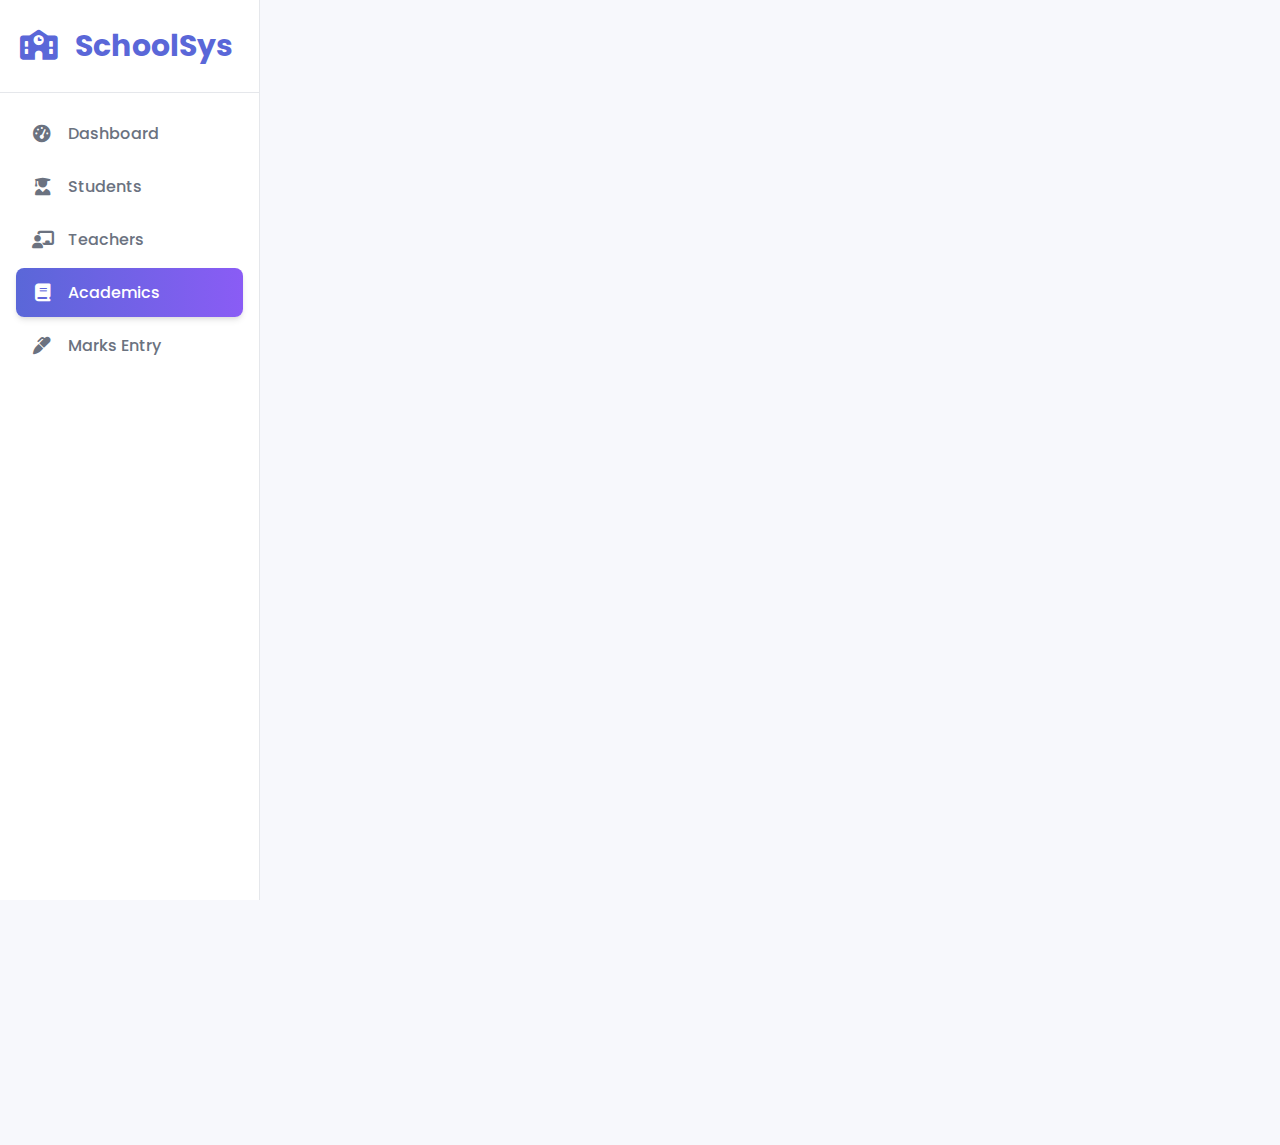
<file: academics.html>
<!DOCTYPE html>
<html lang="en">
<head>
    <meta charset="UTF-8">
    <meta name="viewport" content="width=device-width, initial-scale=1.0">
    <title>School Management System - Academics</title>
    
    <link rel="preconnect" href="https://fonts.googleapis.com">
    <link rel="preconnect" href="https://fonts.gstatic.com" crossorigin>
    <link href="https://fonts.googleapis.com/css2?family=Poppins:wght@300;400;500;600;700&display=swap" rel="stylesheet">
    <link rel="stylesheet" href="https://cdnjs.cloudflare.com/ajax/libs/font-awesome/6.2.0/css/all.min.css">
    <link rel="stylesheet" href="./client/css/academics.css">
    <link rel="stylesheet" href="./client/css/style.css">
</head>
<body>

    <div class="app-container">
        <!-- Sidebar Navigation -->
        <nav class="sidebar">
            <div class="sidebar-header">
                <h3><i class="fas fa-school"></i> SchoolSys</h3>
            </div>
            <ul class="sidebar-menu">
                <li><a href="./index.html"><i class="fas fa-tachometer-alt"></i> Dashboard</a></li>
                <li><a href="./students.html"><i class="fas fa-user-graduate"></i> Students</a></li>
                <li><a href="./teachers.html"><i class="fas fa-chalkboard-teacher"></i> Teachers</a></li>
                <li class="active"><a href="./academics.html"><i class="fas fa-book"></i> Academics</a></li>
                <li><a href="./marks.html"><i class="fas fa-marker"></i> Marks Entry</a></li>
            </ul>
        </nav>

        <!-- Main Content Area -->
        <main class="main-content">
            <header class="main-header">
                <h1>Academics Management</h1>
                <div class="user-profile">
                    <i class="fas fa-user-circle"></i>
                    <span>Admin</span>
                </div>
            </header>

            <!-- Section 1: Manage Subjects -->
            <div class="content-section table-container">
                <div class="table-header">
                    <h3>Manage Subjects</h3>
                    <button class="btn btn-primary" id="add-subject-btn"><i class="fas fa-plus"></i> Add New Subject</button>
                </div>
                <table class="data-table">
                    <thead>
                        <tr>
                            <th>Subject Name</th>
                            <th>Subject Code</th>
                            <th>Department</th>
                            <th>Actions</th>
                        </tr>
                    </thead>
                    <tbody id="subjects-table-body">
                        <!-- Subject rows will be inserted here -->
                    </tbody>
                </table>
            </div>

            <!-- Section 2: Manage Classes -->
            <div class="content-section table-container">
                <div class="table-header">
                    <h3>Manage Classes</h3>
                    <button class="btn btn-primary" id="add-class-btn"><i class="fas fa-plus"></i> Add New Class</button>
                </div>
                <table class="data-table">
                    <thead>
                        <tr>
                            <th>Class Name</th>
                            <th>Actions</th>
                        </tr>
                    </thead>
                    <tbody id="classes-table-body">
                        <!-- Class rows will be inserted here -->
                    </tbody>
                </table>
            </div>

            <!-- Section 3: Subject Assignments -->
            <div class="content-section table-container">
                <div class="table-header">
                    <h3>Class-Subject Assignments</h3>
                    <div class="assignment-controls">
                        <label for="class-filter">Select Class:</label>
                        <select id="class-filter"></select>
                        <button class="btn btn-primary" id="assign-subject-btn"><i class="fas fa-link"></i> Assign Subject</button>
                    </div>
                </div>
                <table class="data-table">
                    <thead>
                        <tr>
                            <th>Subject</th>
                            <th>Assigned Teacher</th>
                            <th>Actions</th>
                        </tr>
                    </thead>
                    <tbody id="assignments-table-body">
                        <!-- Assignment rows will be inserted here -->
                    </tbody>
                </table>
            </div>
        </main>
    </div>

    <!-- Modals for Add/Edit -->
    <!-- Subject Modal -->
    <div id="subject-modal" class="modal"><div class="modal-content"><div class="modal-header"><h3 id="subject-modal-title">Add Subject</h3><button class="close-btn">&times;</button></div><form id="subject-form"><input type="hidden" id="subject-id"><div class="form-group"><label for="subject-name">Subject Name</label><input type="text" id="subject-name" required></div><div class="form-group"><label for="subject-code">Subject Code</label><input type="text" id="subject-code" required></div><div class="form-group"><label for="subject-department">Department</label><select id="subject-department" required><option value="Science">Science</option><option value="Arts">Arts</option><option value="Mathematics">Mathematics</option><option value="Other">Other</option></select></div><div class="form-actions"><button type="submit" class="btn btn-primary">Save Subject</button></div></form></div></div>
    <!-- Class Modal -->
    <div id="class-modal" class="modal"><div class="modal-content"><div class="modal-header"><h3 id="class-modal-title">Add Class</h3><button class="close-btn">&times;</button></div><form id="class-form"><input type="hidden" id="class-id"><div class="form-group"><label for="class-name">Class Name</label><input type="text" id="class-name" placeholder="e.g., Grade 10A" required></div><div class="form-actions"><button type="submit" class="btn btn-primary">Save Class</button></div></form></div></div>
    <!-- Assignment Modal -->
    <div id="assignment-modal" class="modal"><div class="modal-content"><div class="modal-header"><h3>Assign Subject to <span id="assign-class-name"></span></h3><button class="close-btn">&times;</button></div><form id="assignment-form"><div class="form-group"><label for="assign-subject">Subject</label><select id="assign-subject" required></select></div><div class="form-group"><label for="assign-teacher">Teacher</label><select id="assign-teacher" required></select></div><div class="form-actions"><button type="submit" class="btn btn-primary">Save Assignment</button></div></form></div></div>

    <script src="./client/js/academics.js"></script>
</body>
</html>
</file>
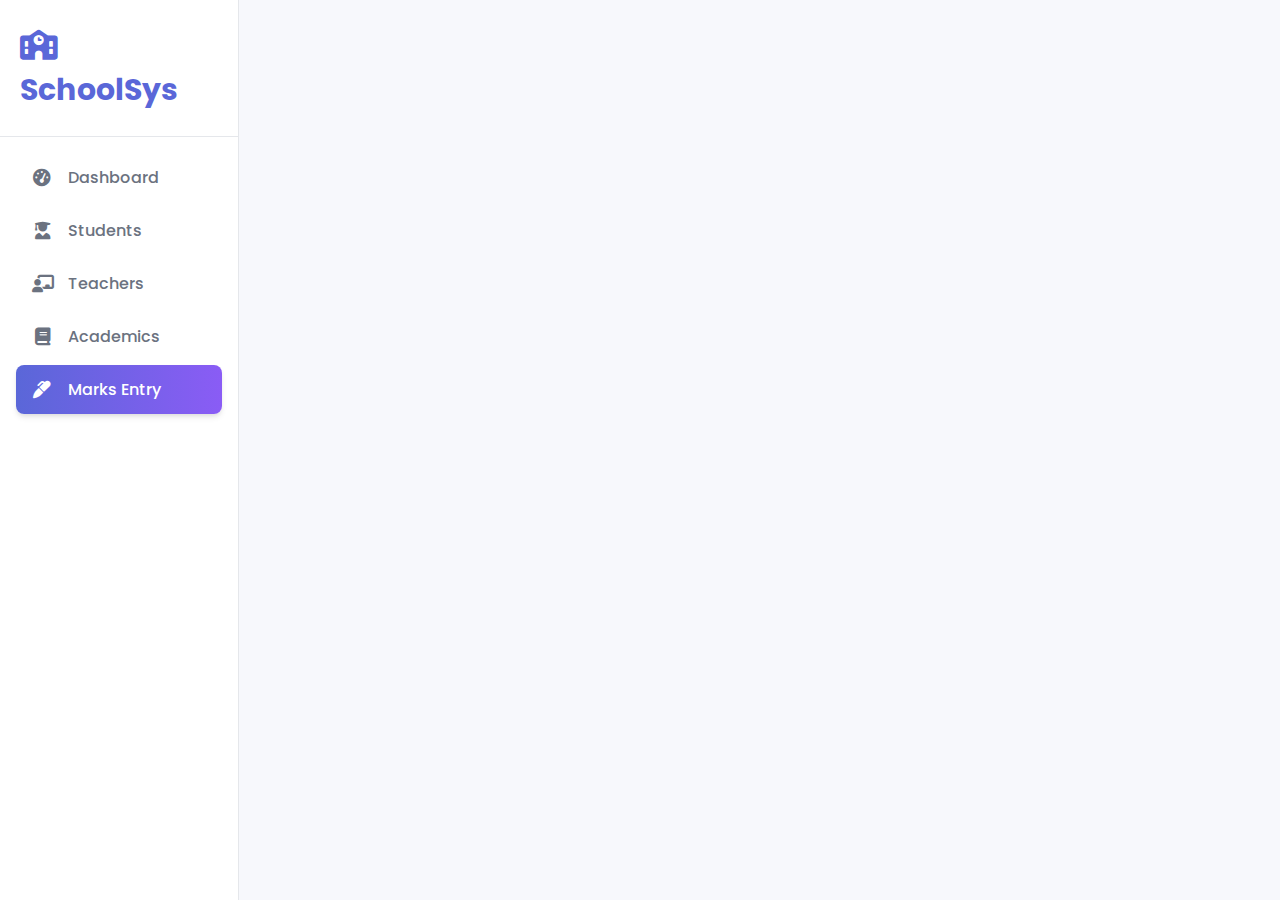
<file: marks.html>
<!DOCTYPE html>
<html lang="en">
<head>
    <meta charset="UTF-8">
    <meta name="viewport" content="width=device-width, initial-scale=1.0">
    <title>School Management System - Marks Entry</title>
    
    <link rel="preconnect" href="https://fonts.googleapis.com">
    <link rel="preconnect" href="https://fonts.gstatic.com" crossorigin>
    <link href="https://fonts.googleapis.com/css2?family=Poppins:wght@300;400;500;600;700&display=swap" rel="stylesheet">
    <link rel="stylesheet" href="https://cdnjs.cloudflare.com/ajax/libs/font-awesome/6.2.0/css/all.min.css">
    <link rel="stylesheet" href="./client/css/marks.css">
    <link rel="stylesheet" href="./client/css/style.css">
</head>
<body>

    <div class="app-container">
        <!-- Sidebar Navigation -->
        <nav class="sidebar">
            <div class="sidebar-header">
                <h3><i class="fas fa-school"></i> SchoolSys</h3>
            </div>
            <ul class="sidebar-menu">
                <li><a href="./index.html"><i class="fas fa-tachometer-alt"></i> Dashboard</a></li>
                <li><a href="./students.html"><i class="fas fa-user-graduate"></i> Students</a></li>
                <li><a href="./teachers.html"><i class="fas fa-chalkboard-teacher"></i> Teachers</a></li>
                <li><a href="./academics.html"><i class="fas fa-book"></i> Academics</a></li>
                <li class="active"><a href="./marks.html"><i class="fas fa-marker"></i> Marks Entry</a></li>
            </ul>
        </nav>

        <!-- Main Content Area -->
        <main class="main-content">
            <header class="main-header">
                <h1>Student Marks Entry</h1>
                <div class="user-profile">
                    <i class="fas fa-user-circle"></i>
                    <span>Teacher</span> <!-- Assuming a teacher is logged in -->
                </div>
            </header>

            <!-- Marks Entry Section -->
            <div class="table-container">
                <div class="marks-entry-header">
                    <h3>Select Criteria to Enter Marks</h3>
                    <div class="filter-controls">
                        <div class="form-group">
                            <label for="select-class">Class</label>
                            <select id="select-class">
                                <option value="">-- Select a Class --</option>
                            </select>
                        </div>
                        <div class="form-group">
                            <label for="select-subject">Subject</label>
                            <select id="select-subject" disabled>
                                <option value="">-- Select a Subject --</option>
                            </select>
                        </div>
                        <div class="form-group">
                            <label for="select-exam">Exam Type</label>
                            <select id="select-exam">
                                <option value="mid-term">Mid-Term Exam</option>
                                <option value="final-exam">Final Exam</option>
                                <option value="quiz-1">Quiz 1</option>
                            </select>
                        </div>
                        <button class="btn btn-primary" id="load-students-btn"><i class="fas fa-list-ol"></i> Load Students</button>
                    </div>
                </div>

                <form id="marks-form" class="hidden">
                    <table class="data-table">
                        <thead>
                            <tr>
                                <th>Student ID</th>
                                <th>Full Name</th>
                                <th>Mark (out of 100)</th>
                            </tr>
                        </thead>
                        <tbody id="marks-table-body">
                            <!-- Student rows for marks entry will be inserted here -->
                        </tbody>
                    </table>
                    <div class="form-actions">
                        <button type="submit" class="btn btn-primary"><i class="fas fa-save"></i> Save All Marks</button>
                    </div>
                </form>
            </div>

            <!-- Performance Overview Section -->
            <div id="performance-overview" class="performance-overview-container hidden">
                <h3>Performance Summary</h3>
                <div class="summary-cards">
                    <div class="card performance-card">
                        <div class="card-icon"><i class="fas fa-chart-line"></i></div>
                        <div class="card-info">
                            <h2 id="avg-score">0</h2> <p>Class Average</p>
                        </div>
                    </div>
                    <div class="card performance-card">
                        <div class="card-icon"><i class="fas fa-arrow-up"></i></div>
                        <div class="card-info">
                            <h2 id="high-score">0</h2> <p>Highest Score</p>
                        </div>
                    </div>
                    <div class="card performance-card">
                        <div class="card-icon"><i class="fas fa-arrow-down"></i></div>
                        <div class="card-info">
                            <h2 id="low-score">0</h2> <p>Lowest Score</p>
                        </div>
                    </div>
                </div>
            </div>
        </main>
    </div>

    <script src="./client/js/marks.js"></script>
</body>
</html>
</file>
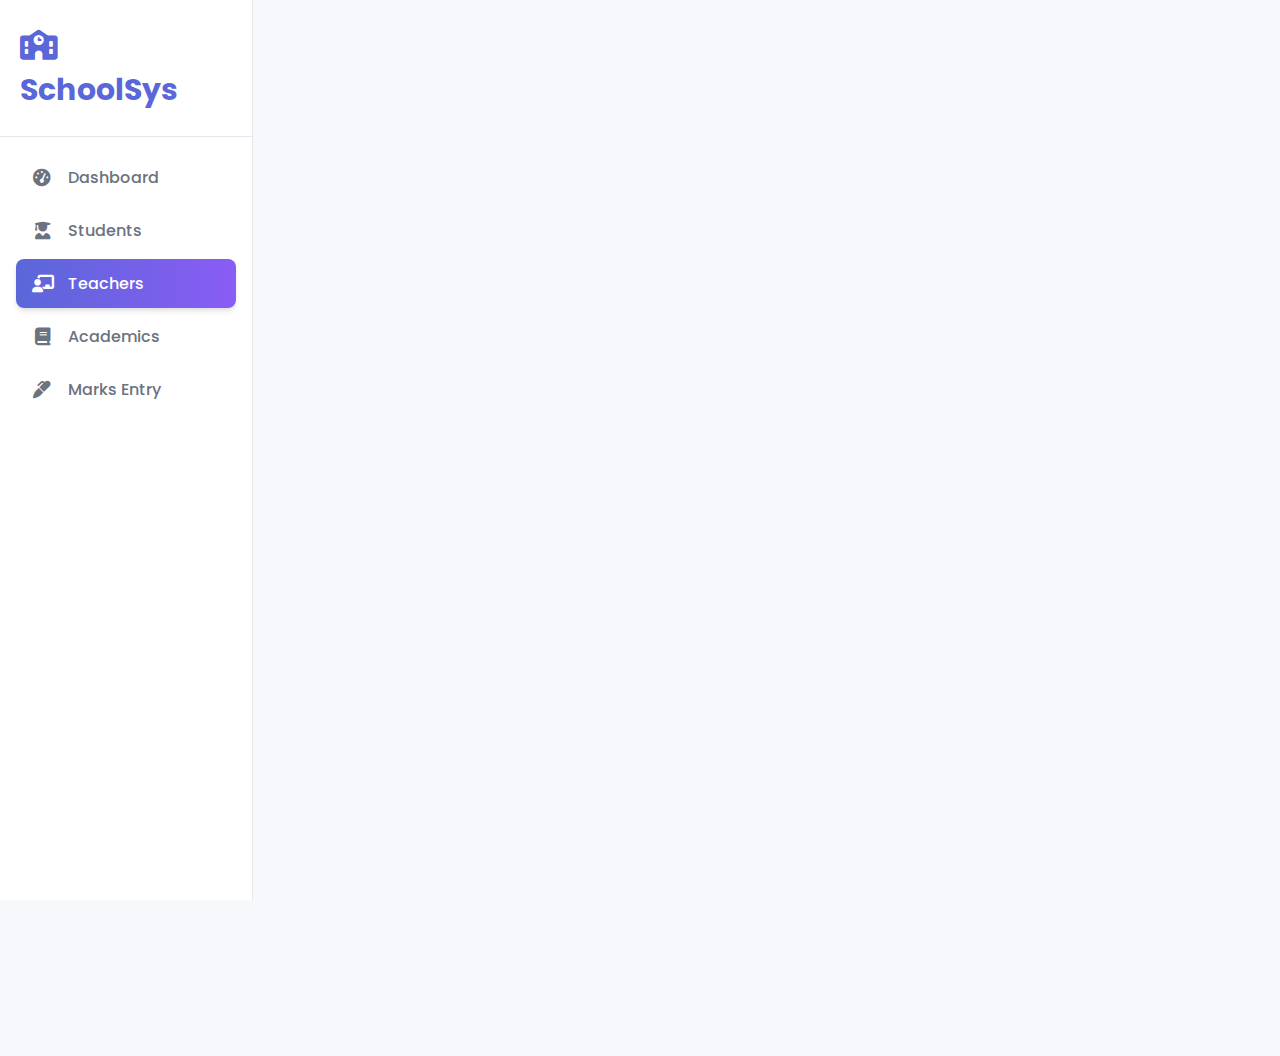
<file: teachers.html>
<!DOCTYPE html>
<html lang="en">
<head>
    <meta charset="UTF-8">
    <meta name="viewport" content="width=device-width, initial-scale=1.0">
    <title>School Management System - Teachers</title>
    
    <!-- Google Fonts (Poppins) -->
    <link rel="preconnect" href="https://fonts.googleapis.com">
    <link rel="preconnect" href="https://fonts.gstatic.com" crossorigin>
    <link href="https://fonts.googleapis.com/css2?family=Poppins:wght@300;400;500;600;700&display=swap" rel="stylesheet">
    
    <!-- Font Awesome Icons -->
    <link rel="stylesheet" href="https://cdnjs.cloudflare.com/ajax/libs/font-awesome/6.2.0/css/all.min.css">
    
    <!-- Custom CSS -->
    <link rel="stylesheet" href="./client/css/style.css">
</head>
<body>

    <div class="app-container">
        <!-- Sidebar Navigation -->
        <nav class="sidebar">
            <div class="sidebar-header">
                <h3><i class="fas fa-school"></i> SchoolSys</h3>
            </div>
            <ul class="sidebar-menu">
                <li><a href="./index.html"><i class="fas fa-tachometer-alt"></i> Dashboard</a></li>
                <li><a href="./students.html"><i class="fas fa-user-graduate"></i> Students</a></li>
                <li class="active"><a href="./teachers.html"><i class="fas fa-chalkboard-teacher"></i> Teachers</a></li>
                <li><a href="./academics.html"><i class="fas fa-book"></i> Academics</a></li>
                <li><a href="./marks.html"><i class="fas fa-marker"></i> Marks Entry</a></li>
            </ul>
        </nav>

        <!-- Main Content Area -->
        <main class="main-content">
            <header class="main-header">
                <h1>Teacher & Staff Management</h1>
                <div class="user-profile">
                    <i class="fas fa-user-circle"></i>
                    <span>Admin</span>
                </div>
            </header>

            <!-- Summary Tiles -->
            <div class="summary-cards">
                <div class="card staff-card">
                    <div class="card-icon"><i class="fas fa-users-cog"></i></div>
                    <div class="card-info">
                        <h2 id="total-staff">0</h2>
                        <p>Total Staff</p>
                    </div>
                </div>
                <div class="card teaching-staff-card">
                    <div class="card-icon"><i class="fas fa-chalkboard-teacher"></i></div>
                    <div class="card-info">
                        <h2 id="teaching-staff">0</h2>
                        <p>Teaching Staff</p>
                    </div>
                </div>
                <div class="card arts-card">
                    <div class="card-icon"><i class="fas fa-palette"></i></div>
                    <div class="card-info">
                        <h2 id="arts-dept">0</h2>
                        <p>Arts Department</p>
                    </div>
                </div>
                <div class="card science-card">
                    <div class="card-icon"><i class="fas fa-flask"></i></div>
                    <div class="card-info">
                        <h2 id="science-dept">0</h2>
                        <p>Science Department</p>
                    </div>
                </div>
            </div>

            <!-- Staff Table Section -->
            <div class="table-container">
                <div class="table-header">
                    <h3>All Staff Members</h3>
                    <div class="table-controls">
                        <input type="search" id="search-input" placeholder="Search staff...">
                        <button class="btn btn-primary" id="add-staff-btn"><i class="fas fa-plus"></i> Add New Staff</button>
                    </div>
                </div>
                <table class="data-table">
                    <thead>
                        <tr>
                            <th>Staff ID</th>
                            <th>Full Name</th>
                            <th>Department</th>
                            <th>Role</th>
                            <th>Email</th>
                            <th>Actions</th>
                        </tr>
                    </thead>
                    <tbody id="staff-table-body">
                        <!-- Staff rows will be inserted here by JavaScript -->
                    </tbody>
                </table>
            </div>
        </main>
    </div>

    <!-- Add/Edit Staff Modal -->
    <div id="staff-modal" class="modal">
        <div class="modal-content">
            <div class="modal-header">
                <h3 id="modal-title">Add New Staff Member</h3>
                <button class="close-btn">&times;</button>
            </div>
            <form id="staff-form">
                <input type="hidden" id="staff-id">
                <div class="form-group">
                    <label for="first-name">First Name</label>
                    <input type="text" id="first-name" required>
                </div>
                <div class="form-group">
                    <label for="last-name">Last Name</label>
                    <input type="text" id="last-name" required>
                </div>
                <div class="form-group">
                    <label for="email">Email Address</label>
                    <input type="email" id="email" required>
                </div>
                <div class="form-group">
                    <label for="department">Department</label>
                    <select id="department" required>
                        <option value="Science">Science</option>
                        <option value="Arts">Arts</option>
                        <option value="Mathematics">Mathematics</option>
                        <option value="Administration">Administration</option>
                        <option value="Support Staff">Support Staff</option>
                    </select>
                </div>
                <div class="form-group">
                    <label for="role">Role</label>
                    <select id="role" required>
                        <option value="Teaching">Teaching</option>
                        <option value="Non-Teaching">Non-Teaching</option>
                    </select>
                </div>
                <div class="form-actions">
                    <button type="submit" class="btn btn-primary">Save Staff Member</button>
                </div>
            </form>
        </div>
    </div>

    <!-- Custom JavaScript -->
    <script src="./client/js/teachers.js"></script>
</body>
</html>
</file>
<file: client/css/academics.css>
/* --- Academics page tweaks to match redesign variables --- */

.content-section {
    margin-bottom: 32px;
    background: transparent;
}

.assignment-controls {
    display: flex;
    align-items: center;
    gap: 15px;
}

.assignment-controls label {
    font-weight: 500;
    color: var(--text-primary);
}

.assignment-controls select {
    padding: 10px 15px;
    border: 1px solid var(--border-color);
    border-radius: var(--border-radius);
    font-family: 'Poppins', sans-serif;
    transition: border-color var(--transition-speed), box-shadow var(--transition-speed);
}

.assignment-controls select:focus {
    outline: none;
    border-color: var(--primary-color);
    box-shadow: 0 0 0 3px var(--primary-light);
}
</file>
<file: client/css/style.css>
/* === Professional Redesign for SchoolSys === */

/* --- 1. Global Styles & Variables --- */
:root {
    --primary-color: #5A67D8; /* Indigo */
    --primary-light: #E0E7FF;
    --accent-color: #8A5CF5; /* Purple */
    --success-color: #34D399; /* Emerald Green */
    --warning-color: #FBBF24; /* Amber */
    --danger-color: #F87171; /* Red */
    
    --bg-color: #F7F8FC; /* Very light grey */
    --sidebar-bg: #FFFFFF;
    --card-bg: #FFFFFF;
    
    --text-primary: #1F2937; /* Dark Grey */
    --text-secondary: #6B7280; /* Medium Grey */
    --text-on-primary: #FFFFFF;
    
    --border-color: #E5E7EB; /* Light Grey Border */
    --shadow-sm: 0 1px 2px 0 rgba(0, 0, 0, 0.05);
    --shadow-md: 0 4px 6px -1px rgba(0, 0, 0, 0.1), 0 2px 4px -1px rgba(0, 0, 0, 0.06);
    --border-radius: 8px;
    --transition-speed: 0.3s;
}

* {
    margin: 0;
    padding: 0;
    box-sizing: border-box;
}

body {
    font-family: 'Poppins', sans-serif;
    background-color: var(--bg-color);
    color: var(--text-primary);
    -webkit-font-smoothing: antialiased;
    -moz-osx-font-smoothing: grayscale;
}

/* --- 2. Loader --- */
#loader-overlay {
    position: fixed; top: 0; left: 0; width: 100%; height: 100%;
    background: var(--bg-color); display: flex; justify-content: center; align-items: center;
    z-index: 9999; transition: opacity 0.5s ease;
}
.loader {
    border: 6px solid var(--primary-light);
    border-top: 6px solid var(--primary-color);
    border-radius: 50%; width: 60px; height: 60px;
    animation: spin 1s linear infinite;
}
@keyframes spin { 0% { transform: rotate(0deg); } 100% { transform: rotate(360deg); } }

/* --- 3. Main Layout & Sidebar --- */
.app-container { display: flex; }
.sidebar {
    width: 260px;
    background-color: var(--sidebar-bg);
    border-right: 1px solid var(--border-color);
    height: 100vh;
    position: sticky; top: 0;
    display: flex; flex-direction: column;
    transition: width var(--transition-speed) ease;
}
.sidebar-header {
    padding: 24px 20px;
    font-size: 1.6rem;
    font-weight: 600;
    display: flex; align-items: center;
    color: var(--primary-color);
    border-bottom: 1px solid var(--border-color);
}
.sidebar-header i { margin-right: 12px; }
.sidebar-menu { list-style-type: none; padding: 16px; }
.sidebar-menu li a {
    display: flex; align-items: center;
    color: var(--text-secondary);
    text-decoration: none;
    font-weight: 500;
    padding: 12px 16px;
    margin-bottom: 4px;
    border-radius: var(--border-radius);
    transition: background-color var(--transition-speed), color var(--transition-speed);
}
.sidebar-menu li a i { margin-right: 16px; width: 20px; text-align: center; font-size: 1.1rem; }
.sidebar-menu li a:hover {
    background-color: var(--primary-light);
    color: var(--primary-color);
}
.sidebar-menu li.active a {
    background-image: linear-gradient(90deg, var(--primary-color) 0%, var(--accent-color) 100%);
    color: var(--text-on-primary);
    box-shadow: var(--shadow-md);
}

.main-content {
    flex-grow: 1;
    padding: 32px;
    opacity: 0;
    animation: fadeIn 0.8s ease-in-out forwards;
    animation-delay: 0.5s;
}
@keyframes fadeIn { to { opacity: 1; } }

.main-header {
    display: flex; justify-content: space-between; align-items: center;
    margin-bottom: 32px;
}
.main-header h1 { font-size: 1.8rem; font-weight: 600; }
.user-profile { display: flex; align-items: center; font-size: 1rem; }
.user-profile i { font-size: 1.8rem; margin-right: 10px; color: var(--primary-color); }

/* --- 4. Summary Cards --- */
.summary-cards {
    display: grid;
    grid-template-columns: repeat(auto-fit, minmax(240px, 1fr));
    gap: 24px;
}
.card {
    background-color: var(--card-bg);
    padding: 24px;
    border-radius: var(--border-radius);
    border: 1px solid var(--border-color);
    box-shadow: var(--shadow-sm);
    display: flex; align-items: center;
    transition: transform var(--transition-speed), box-shadow var(--transition-speed);
    transform: translateY(20px); opacity: 0;
    animation: fadeInUp 0.5s ease-out forwards;
}
.card:nth-child(1) { animation-delay: 0.6s; } .card:nth-child(2) { animation-delay: 0.7s; }
.card:nth-child(3) { animation-delay: 0.8s; } .card:nth-child(4) { animation-delay: 0.9s; }
@keyframes fadeInUp { to { transform: translateY(0); opacity: 1; } }
.card:hover { transform: translateY(-5px); box-shadow: var(--shadow-md); }
.card-icon {
    font-size: 2rem;
    padding: 16px;
    border-radius: 50%;
    margin-right: 20px;
    color: var(--text-on-primary);
    display: grid; place-items: center;
}
.card-info h2 { font-size: 2.2rem; margin-bottom: 4px; }
.card-info p { color: var(--text-secondary); font-size: 0.9rem; }
/* Card Colors */
.students-card .card-icon { background: #3B82F6; }  /* Blue */
.teachers-card .card-icon { background: #8B5CF6; }  /* Violet */
.subjects-card .card-icon { background: #F59E0B; }  /* Amber */
.classes-card .card-icon { background: #10B981; }   /* Emerald */
.boys-card .card-icon { background: #3B82F6; }
.girls-card .card-icon { background: #EC4899; } /* Pink */
.staff-card .card-icon { background: #6366F1; } /* Indigo */
.teaching-staff-card .card-icon { background: #8B5CF6; }
.arts-card .card-icon { background: #F97316; } /* Orange */
.science-card .card-icon { background: #22C55E; } /* Green */
.performance-card .card-icon { background: #6366F1; }

/* --- 5. Charts & Tables --- */
.charts-container { display: grid; grid-template-columns: 1fr 1.5fr; gap: 24px; margin-top: 32px; }
.chart-card {
    background-color: var(--card-bg); padding: 24px;
    border-radius: var(--border-radius); border: 1px solid var(--border-color);
    box-shadow: var(--shadow-sm);
    transform: translateY(20px); opacity: 0; animation: fadeInUp 0.5s ease-out forwards;
}
.charts-container .chart-card:nth-child(1) { animation-delay: 1.0s; }
.charts-container .chart-card:nth-child(2) { animation-delay: 1.1s; }
.chart-card h3 { margin-bottom: 20px; text-align: center; font-weight: 500; }

.table-container {
    background-color: var(--card-bg); padding: 24px;
    border-radius: var(--border-radius); border: 1px solid var(--border-color);
    box-shadow: var(--shadow-sm); margin-top: 32px;
    opacity: 0; transform: translateY(20px);
    animation: fadeInUp 0.5s ease-out forwards; animation-delay: 0.5s;
}
.table-header { display: flex; justify-content: space-between; align-items: center; margin-bottom: 20px; }
.table-header h3 { font-weight: 600; font-size: 1.2rem; }
.table-controls { display: flex; gap: 15px; }
.table-controls input[type="search"] {
    padding: 10px 15px; border: 1px solid var(--border-color); border-radius: var(--border-radius);
    font-family: 'Poppins', sans-serif; transition: border-color var(--transition-speed), box-shadow var(--transition-speed);
}
.table-controls input[type="search"]:focus {
    outline: none; border-color: var(--primary-color);
    box-shadow: 0 0 0 3px var(--primary-light);
}

.data-table { width: 100%; border-collapse: collapse; }
.data-table th, .data-table td { padding: 12px 15px; text-align: left; }
.data-table thead th {
    background-color: #F9FAFB;
    font-weight: 600; font-size: 0.8rem; text-transform: uppercase; letter-spacing: 0.5px;
    color: var(--text-secondary); border-bottom: 2px solid var(--border-color);
}
.data-table tbody tr { border-bottom: 1px solid var(--border-color); }
.data-table tbody tr:last-child { border-bottom: none; }
.data-table tbody tr:hover { background-color: #F9FAFB; }

.status-pill {
    padding: 4px 10px; border-radius: 999px; font-size: 0.8rem;
    font-weight: 500; background-color: var(--primary-light); color: var(--primary-color);
}
.status-pill.teaching { background-color: #DBEAFE; color: #2563EB; }
.status-pill.non-teaching { background-color: #E5E7EB; color: #4B5563; }

.action-btn { background: none; border: none; cursor: pointer; font-size: 1.1rem; padding: 5px; border-radius: 50%; }
.action-btn i { transition: color var(--transition-speed); }
.edit-btn i { color: var(--text-secondary); } .edit-btn:hover i { color: var(--warning-color); }
.delete-btn i { color: var(--text-secondary); } .delete-btn:hover i { color: var(--danger-color); }

/* --- 6. Buttons & Modals --- */
.btn {
    padding: 10px 20px; border: none; border-radius: var(--border-radius);
    cursor: pointer; font-family: 'Poppins', sans-serif; font-weight: 500;
    transition: background-color var(--transition-speed), transform var(--transition-speed), box-shadow var(--transition-speed);
}
.btn-primary { background-color: var(--primary-color); color: var(--text-on-primary); }
.btn-primary:hover { background-color: #4338CA; transform: translateY(-2px); box-shadow: var(--shadow-md); }
.btn i { margin-right: 8px; }

.modal {
    display: none; position: fixed; z-index: 1000; left: 0; top: 0;
    width: 100%; height: 100%; overflow: auto; background-color: rgba(31, 41, 55, 0.5);
    justify-content: center; align-items: center;
}
.modal-content {
    background-color: #fff; margin: auto; padding: 32px;
    border-radius: var(--border-radius); width: 90%; max-width: 550px;
    box-shadow: var(--shadow-md); animation: slideDown 0.4s ease-out;
}
@keyframes slideDown { from { transform: translateY(-30px); opacity: 0; } to { transform: translateY(0); opacity: 1; } }
.modal-header { display: flex; justify-content: space-between; align-items: center; padding-bottom: 16px; margin-bottom: 24px; border-bottom: 1px solid var(--border-color); }
.modal-header h3 { font-size: 1.25rem; font-weight: 600; }
.close-btn { color: #9CA3AF; background: none; border: none; font-size: 2rem; cursor: pointer; transition: color var(--transition-speed); }
.close-btn:hover { color: var(--text-primary); }

#student-form .form-group, #staff-form .form-group { margin-bottom: 20px; }
#student-form label, #staff-form label { display: block; margin-bottom: 8px; font-weight: 500; font-size: 0.9rem; }
#student-form input, #student-form select, #staff-form input, #staff-form select {
    width: 100%; padding: 12px;
    border: 1px solid var(--border-color); border-radius: var(--border-radius);
    font-family: 'Poppins', sans-serif; transition: border-color var(--transition-speed), box-shadow var(--transition-speed);
}
#student-form input:focus, #student-form select:focus, #staff-form input:focus, #staff-form select:focus {
    outline: none; border-color: var(--primary-color);
    box-shadow: 0 0 0 3px var(--primary-light);
}
.form-actions { margin-top: 24px; text-align: right; }

/* --- 7. Page-Specific Styles --- */
/* Academics Page */
.content-section { margin-bottom: 32px; }
.assignment-controls { display: flex; align-items: center; gap: 15px; }
.assignment-controls label { font-weight: 500; }
.assignment-controls select {
    padding: 10px 15px; border: 1px solid var(--border-color); border-radius: var(--border-radius);
    font-family: 'Poppins', sans-serif;
}
/* Marks Entry Page */
.marks-entry-header { padding-bottom: 20px; border-bottom: 1px solid var(--border-color); margin-bottom: 20px; }
.filter-controls { display: flex; flex-wrap: wrap; align-items: flex-end; gap: 20px; margin-top: 15px; }
.filter-controls .form-group { margin-bottom: 0; }
.filter-controls label { font-size: 0.9rem; font-weight: 500; margin-bottom: 5px; }
.filter-controls select { width: 200px; padding: 10px; border: 1px solid var(--border-color); border-radius: var(--border-radius); }
.hidden { display: none !important; }
#marks-table-body input[type="number"] { width: 100px; padding: 8px; border-radius: var(--border-radius); border: 1px solid var(--border-color); }
.performance-overview-container {
    background-color: var(--card-bg); padding: 24px; border-radius: var(--border-radius);
    box-shadow: var(--shadow-sm); margin-top: 32px; border: 1px solid var(--border-color);
    opacity: 0; transform: translateY(20px); animation: fadeInUp 0.5s ease-out forwards;
}

/* --- Responsive Adjustments --- */
/* ----------------------------
   Responsive rules - all devices
   ---------------------------- */

/* make wide screens slightly tighter */
@media (max-width: 1200px) {
    .sidebar { width: 220px; }
    .main-content { padding: 24px; }
    .card { padding: 20px; }
}

/* tablet / small laptop and below: stack layout, single-column charts */
@media (max-width: 992px) {
    .app-container { flex-direction: column; }

    /* Turn sidebar into a top strip */
    .sidebar {
        width: 100%;
        height: auto;
        position: relative;
        border-right: none;
        border-bottom: 1px solid var(--border-color);
        display: flex;
        align-items: center;
        padding: 8px 16px;
    }
    .sidebar-header { padding: 12px 8px; font-size: 1.25rem; }
    .sidebar-menu {
        display: flex;
        flex-wrap: wrap;
        gap: 6px;
        padding: 8px 12px;
    }
    .sidebar-menu li a { padding: 10px 12px; margin-bottom: 6px; }

    .main-content {
        padding: 20px;
    }

    /* charts/cards stack single column */
    .charts-container { grid-template-columns: 1fr; gap: 18px; }
    .summary-cards { grid-template-columns: repeat(auto-fit, minmax(220px, 1fr)); gap: 16px; }

    /* ensure tables scroll horizontally rather than breaking layout */
    .table-container { overflow-x: auto; -webkit-overflow-scrolling: touch; }

    /* ensure charts have a fixed canvas height to avoid resize loops */
    .chart-card canvas { width: 100% !important; height: 360px !important; display: block; }
}

/* mobile portrait */
@media (max-width: 768px) {
    .main-content { padding: 16px; }
    .sidebar-header { font-size: 1.1rem; padding: 10px 8px; }
    .card { padding: 16px; }
    .card-icon { font-size: 1.5rem; padding: 12px; margin-right: 12px; }
    .card-info h2 { font-size: 1.6rem; }
    .data-table th, .data-table td { padding: 10px 12px; }
    .table-controls { gap: 10px; flex-wrap: wrap; }
    .table-controls input[type="search"] { width: 100%; max-width: 320px; }
    .charts-container { gap: 16px; }
    .chart-card canvas { height: 300px !important; }
}

/* small/mobile screens */
@media (max-width: 480px) {
    /* Mobile: transform sidebar into a top navbar */
    .sidebar {
        position: fixed;
        top: 0;
        left: 0;
        right: 0;
        width: 100%;
        height: 56px;
        padding: 8px 12px;
        display: flex;
        align-items: center;
        justify-content: space-between;
        background-color: var(--sidebar-bg);
        border-bottom: 1px solid var(--border-color);
        z-index: 1200;
    }

    /* show compact header (keep icon) */
    .sidebar-header {
        padding: 0;
        display: flex;
        align-items: center;
        gap: 8px;
    }
    .sidebar-header h3 { font-size: 1rem; margin: 0; }
    .sidebar-header h3 i { margin-right: 6px; }

    /* show menu as a horizontal nav bar */
    .sidebar-menu {
        display: flex;
        flex: 1;
        justify-content: space-around;
        align-items: center;
        gap: 4px;
        padding: 0;
        margin: 0;
        list-style: none;
    }
    .sidebar-menu li { margin: 0; }
    .sidebar-menu li a {
        padding: 6px 8px;
        font-size: 0.85rem;
        display: flex;
        flex-direction: column;
        align-items: center;
        gap: 4px;
        color: var(--text-secondary);
    }
    .sidebar-menu li a i { font-size: 1.1rem; margin: 0; }

    /* keep hamburger placeholder available if you want JS toggle in future */
    .sidebar .hamburger { display: block; font-size: 1.4rem; color: var(--primary-color); background: none; border: none; }

    /* ensure main content is not hidden under the fixed navbar */
    .main-content { padding-top: 72px; }

    /* ensure summary cards and charts are still readable */
    .main-header { flex-direction: column; align-items: flex-start; gap: 10px; }
    .summary-cards { grid-template-columns: 1fr; gap: 12px; }

    /* chart canvas height for mobile */
    .chart-card canvas { height: 240px !important; }

    /* Make controls occupy full width */
    .filter-controls, .table-controls { flex-direction: column; align-items: stretch; gap: 10px; }
    .table-controls input[type="search"] { width: 100%; }

    /* tighten table font and allow scrolling */
    .data-table th, .data-table td { font-size: 0.85rem; white-space: nowrap; }
    .table-container { overflow-x: auto; -webkit-overflow-scrolling: touch; padding-bottom: 8px; }
}

/* utility tweaks for small-height devices */
@media (max-height: 600px) {
    .sidebar { height: auto; position: relative; }
    .charts-container .chart-card, .chart-card { padding: 16px; }
    .chart-card canvas { height: 220px !important; }
}

/* accessibility: ensure focus outlines remain visible on small devices */
@media (hover: none) {
    .card:hover, .chart-card:hover { transform: none; box-shadow: var(--shadow-sm); }
    .card:focus-within, .chart-card:focus-within { box-shadow: var(--shadow-md); outline: none; }
}

/* keep forms responsive inside cards */
.card form, .modal-content form {
    display: block;
}
.card .row, .modal-content .row {
    display: grid;
    grid-template-columns: 1fr 1fr;
    gap: 12px;
}
@media (max-width: 576px) {
    .card .row, .modal-content .row { grid-template-columns: 1fr; }
}

/* --- Tile hover glow (colored by icon color) --- */
/* Define per-card accent variables (hex + rgb) for vivid glows and reuse */
.students-card { --accent-color: #3498db; --accent-rgb: 52,152,219; }
.teachers-card { --accent-color: #e67e22; --accent-rgb: 230,126,34; }
.subjects-card { --accent-color: #9b59b6; --accent-rgb: 155,89,182; }
.classes-card { --accent-color: #2ecc71; --accent-rgb: 46,204,113; }

.staff-card { --accent-color: #17a2b8; --accent-rgb: 23,162,184; }
.teaching-staff-card { --accent-color: #6f42c1; --accent-rgb: 111,66,193; }
.arts-card { --accent-color: #fd7e14; --accent-rgb: 253,126,20; }
.science-card { --accent-color: #20c997; --accent-rgb: 32,201,151; }

/* Chart cards default accent */
.chart-card { --accent-color: var(--primary-color); --accent-rgb: 74,144,226; }

/* Ensure card is positioned for pseudo-element and allows glows outside bounds */
.card, .chart-card {
    position: relative;
    overflow: visible;
    transition: transform 0.28s ease, box-shadow 0.28s ease;
}

/* Smooth icon glow/scale */
.card-icon {
    transition: box-shadow 0.28s ease, transform 0.28s ease;
}

/* Subtle, more visible icon glow on hover using accent RGB */
.students-card:hover .card-icon { box-shadow: 0 10px 30px rgba(var(--accent-rgb),0.45); transform: scale(1.04); }
.teachers-card:hover .card-icon { box-shadow: 0 10px 30px rgba(var(--accent-rgb),0.45); transform: scale(1.04); }
.subjects-card:hover .card-icon { box-shadow: 0 10px 30px rgba(var(--accent-rgb),0.45); transform: scale(1.04); }
.classes-card:hover .card-icon { box-shadow: 0 10px 30px rgba(var(--accent-rgb),0.45); transform: scale(1.04); }

.staff-card:hover .card-icon { box-shadow: 0 10px 30px rgba(var(--accent-rgb),0.45); transform: scale(1.04); }
.teaching-staff-card:hover .card-icon { box-shadow: 0 10px 30px rgba(var(--accent-rgb),0.45); transform: scale(1.04); }
.arts-card:hover .card-icon { box-shadow: 0 10px 30px rgba(var(--accent-rgb),0.45); transform: scale(1.04); }
.science-card:hover .card-icon { box-shadow: 0 10px 30px rgba(var(--accent-rgb),0.45); transform: scale(1.04); }

/* Hover lift + base colored glow (stronger/more visible) */
.students-card:hover { transform: translateY(-6px); box-shadow: 0 18px 40px rgba(var(--accent-rgb),0.18); }
.teachers-card:hover { transform: translateY(-6px); box-shadow: 0 18px 40px rgba(var(--accent-rgb),0.18); }
.subjects-card:hover { transform: translateY(-6px); box-shadow: 0 18px 40px rgba(var(--accent-rgb),0.18); }
.classes-card:hover { transform: translateY(-6px); box-shadow: 0 18px 40px rgba(var(--accent-rgb),0.18); }

/* Pseudo-element used to create animated colored outline */
.card::after, .chart-card::after {
    content: "";
    position: absolute;
    inset: 0;
    border-radius: inherit;
    pointer-events: none;
    transition: opacity 0.28s ease, transform 0.28s ease;
    /* start invisible */
    opacity: 0;
}

/* On hover show animated outline pulse using accent RGB */
.card:hover::after, .chart-card:hover::after {
    opacity: 1;
    animation: outlinePulse 1.6s ease-in-out infinite;
}

/* Keyframes animate the colored outline (outer glow + soft ring) */
@keyframes outlinePulse {
    0% {
        box-shadow:
          0 6px 18px rgba(var(--accent-rgb),0.18),
          0 0 0 0 rgba(var(--accent-rgb),0.00);
    }
    50% {
        box-shadow:
          0 18px 36px rgba(var(--accent-rgb),0.30),
          0 0 24px rgba(var(--accent-rgb),0.12);
    }
    100% {
        box-shadow:
          0 6px 18px rgba(var(--accent-rgb),0.18),
          0 0 0 0 rgba(var(--accent-rgb),0.00);
    }
}

/* Chart card hover default glow */
.chart-card:hover {
    transform: translateY(-6px);
    /* keep a subtle primary glow + animated outline from ::after */
    box-shadow: 0 12px 30px rgba(var(--accent-rgb),0.12);
}

/* Ensure hover effects remain subtle on small screens */
@media (max-width: 480px) {
    .card, .chart-card { transform: none !important; }
    .card-icon { transform: none !important; box-shadow: none !important; }
}
/* --- Tile hover glow (colored by icon color) --- */
.card, .chart-card {
    transition: transform 0.28s ease, box-shadow 0.28s ease;
}

/* Smooth icon glow/scale */
.card-icon {
    transition: box-shadow 0.28s ease, transform 0.28s ease;
}

/* Summary tiles - colored glow matching icon background */
.students-card:hover {
    transform: translateY(-6px);
    box-shadow: 0 12px 30px rgba(52,152,219,0.18);
}
.students-card:hover .card-icon {
    box-shadow: 0 6px 24px rgba(52,152,219,0.28);
    transform: scale(1.03);
}

.teachers-card:hover {
    transform: translateY(-6px);
    box-shadow: 0 12px 30px rgba(230,126,34,0.18);
}
.teachers-card:hover .card-icon {
    box-shadow: 0 6px 24px rgba(230,126,34,0.28);
    transform: scale(1.03);
}

.subjects-card:hover {
    transform: translateY(-6px);
    box-shadow: 0 12px 30px rgba(155,89,182,0.18);
}
.subjects-card:hover .card-icon {
    box-shadow: 0 6px 24px rgba(155,89,182,0.28);
    transform: scale(1.03);
}

.classes-card:hover {
    transform: translateY(-6px);
    box-shadow: 0 12px 30px rgba(46,204,113,0.18);
}
.classes-card:hover .card-icon {
    box-shadow: 0 6px 24px rgba(46,204,113,0.28);
    transform: scale(1.03);
}

/* Additional staff/section tiles (if present) */
.staff-card:hover {
    transform: translateY(-6px);
    box-shadow: 0 12px 30px rgba(23,162,184,0.18);
}
.staff-card:hover .card-icon {
    box-shadow: 0 6px 24px rgba(23,162,184,0.28);
    transform: scale(1.03);
}

.teaching-staff-card:hover {
    transform: translateY(-6px);
    box-shadow: 0 12px 30px rgba(111,66,193,0.18);
}
.teaching-staff-card:hover .card-icon {
    box-shadow: 0 6px 24px rgba(111,66,193,0.28);
    transform: scale(1.03);
}

.arts-card:hover {
    transform: translateY(-6px);
    box-shadow: 0 12px 30px rgba(253,126,20,0.18);
}
.arts-card:hover .card-icon {
    box-shadow: 0 6px 24px rgba(253,126,20,0.28);
    transform: scale(1.03);
}

.science-card:hover {
    transform: translateY(-6px);
    box-shadow: 0 12px 30px rgba(32,201,151,0.18);
}
.science-card:hover .card-icon {
    box-shadow: 0 6px 24px rgba(32,201,151,0.28);
    transform: scale(1.03);
}

/* Chart cards use primary color glow by default; add class if you want different color */
.chart-card:hover {
    transform: translateY(-6px);
    box-shadow: 0 12px 30px rgba(74,144,226,0.12);
}

/* ----------------------------
   Responsive rules - all devices
   ---------------------------- */

/* make wide screens slightly tighter */
@media (max-width: 1200px) {
    .sidebar { width: 220px; }
    .main-content { padding: 24px; }
    .card { padding: 20px; }
}

/* tablet / small laptop and below: stack layout, single-column charts */
@media (max-width: 992px) {
    .app-container { flex-direction: column; }

    /* Turn sidebar into a top strip */
    .sidebar {
        width: 100%;
        height: auto;
        position: relative;
        border-right: none;
        border-bottom: 1px solid var(--border-color);
        display: flex;
        align-items: center;
        padding: 8px 16px;
    }
    .sidebar-header { padding: 12px 8px; font-size: 1.25rem; }
    .sidebar-menu {
        display: flex;
        flex-wrap: wrap;
        gap: 6px;
        padding: 8px 12px;
    }
    .sidebar-menu li a { padding: 10px 12px; margin-bottom: 6px; }

    .main-content {
        padding: 20px;
    }

    /* charts/cards stack single column */
    .charts-container { grid-template-columns: 1fr; gap: 18px; }
    .summary-cards { grid-template-columns: repeat(auto-fit, minmax(220px, 1fr)); gap: 16px; }

    /* ensure tables scroll horizontally rather than breaking layout */
    .table-container { overflow-x: auto; -webkit-overflow-scrolling: touch; }

    /* ensure charts have a fixed canvas height to avoid resize loops */
    .chart-card canvas { width: 100% !important; height: 360px !important; display: block; }
}

/* mobile portrait */
@media (max-width: 768px) {
    .main-content { padding: 16px; }
    .sidebar-header { font-size: 1.1rem; padding: 10px 8px; }
    .card { padding: 16px; }
    .card-icon { font-size: 1.5rem; padding: 12px; margin-right: 12px; }
    .card-info h2 { font-size: 1.6rem; }
    .data-table th, .data-table td { padding: 10px 12px; }
    .table-controls { gap: 10px; flex-wrap: wrap; }
    .table-controls input[type="search"] { width: 100%; max-width: 320px; }
    .charts-container { gap: 16px; }
    .chart-card canvas { height: 300px !important; }
}

/* small/mobile screens */
@media (max-width: 480px) {
    /* Mobile: transform sidebar into a top navbar */
    .sidebar {
        position: fixed;
        top: 0;
        left: 0;
        right: 0;
        width: 100%;
        height: 56px;
        padding: 8px 12px;
        display: flex;
        align-items: center;
        justify-content: space-between;
        background-color: var(--sidebar-bg);
        border-bottom: 1px solid var(--border-color);
        z-index: 1200;
    }

    /* show compact header (keep icon) */
    .sidebar-header {
        padding: 0;
        display: flex;
        align-items: center;
        gap: 8px;
    }
    .sidebar-header h3 { font-size: 1rem; margin: 0; }
    .sidebar-header h3 i { margin-right: 6px; }

    /* show menu as a horizontal nav bar */
    .sidebar-menu {
        display: flex;
        flex: 1;
        justify-content: space-around;
        align-items: center;
        gap: 4px;
        padding: 0;
        margin: 0;
        list-style: none;
    }
    .sidebar-menu li { margin: 0; }
    .sidebar-menu li a {
        padding: 6px 8px;
        font-size: 0.85rem;
        display: flex;
        flex-direction: column;
        align-items: center;
        gap: 4px;
        color: var(--text-secondary);
    }
    .sidebar-menu li a i { font-size: 1.1rem; margin: 0; }

    /* keep hamburger placeholder available if you want JS toggle in future */
    .sidebar .hamburger { display: block; font-size: 1.4rem; color: var(--primary-color); background: none; border: none; }

    /* ensure main content is not hidden under the fixed navbar */
    .main-content { padding-top: 72px; }

    /* ensure summary cards and charts are still readable */
    .main-header { flex-direction: column; align-items: flex-start; gap: 10px; }
    .summary-cards { grid-template-columns: 1fr; gap: 12px; }

    /* chart canvas height for mobile */
    .chart-card canvas { height: 240px !important; }

    /* Make controls occupy full width */
    .filter-controls, .table-controls { flex-direction: column; align-items: stretch; gap: 10px; }
    .table-controls input[type="search"] { width: 100%; }

    /* tighten table font and allow scrolling */
    .data-table th, .data-table td { font-size: 0.85rem; white-space: nowrap; }
    .table-container { overflow-x: auto; -webkit-overflow-scrolling: touch; padding-bottom: 8px; }
}

/* utility tweaks for small-height devices */
@media (max-height: 600px) {
    .sidebar { height: auto; position: relative; }
    .charts-container .chart-card, .chart-card { padding: 16px; }
    .chart-card canvas { height: 220px !important; }
}

/* accessibility: ensure focus outlines remain visible on small devices */
@media (hover: none) {
    .card:hover, .chart-card:hover { transform: none; box-shadow: var(--shadow-sm); }
    .card:focus-within, .chart-card:focus-within { box-shadow: var(--shadow-md); outline: none; }
}

/* keep forms responsive inside cards */
.card form, .modal-content form {
    display: block;
}
.card .row, .modal-content .row {
    display: grid;
    grid-template-columns: 1fr 1fr;
    gap: 12px;
}
@media (max-width: 576px) {
    .card .row, .modal-content .row { grid-template-columns: 1fr; }
}
</file>
<file: client/css/marks.css>
/* --- Marks entry page updated to use redesign variables --- */

.marks-entry-header {
    padding-bottom: 20px;
    border-bottom: 1px solid var(--border-color);
    margin-bottom: 20px;
}

.filter-controls {
    display: flex;
    flex-wrap: wrap;
    align-items: flex-end;
    gap: 20px;
    margin-top: 15px;
}

.filter-controls .form-group { margin-bottom: 0; }
.filter-controls label { font-size: 0.9rem; font-weight: 500; color: var(--text-primary); }
.filter-controls select {
    width: 200px;
    padding: 10px;
    border: 1px solid var(--border-color);
    border-radius: var(--border-radius);
}

.hidden { display: none !important; }

#marks-table-body input[type="number"] {
    width: 100px;
    padding: 8px;
    border-radius: var(--border-radius);
    border: 1px solid var(--border-color);
}

.performance-overview-container {
    background-color: var(--card-bg);
    padding: 24px;
    border-radius: var(--border-radius);
    box-shadow: var(--shadow-sm);
    margin-top: 32px;
    border: 1px solid var(--border-color);
    opacity: 0;
    transform: translateY(20px);
    animation: fadeInUp 0.5s ease-out forwards;
}

/* performance card icon colors (use consistent palette) */
.performance-card .card-icon { background: #6366F1; }
.performance-card .card-icon:nth-child(2) { background: #10B981; }
.performance-card .card-icon:nth-child(3) { background: #EF4444; }
</file>
